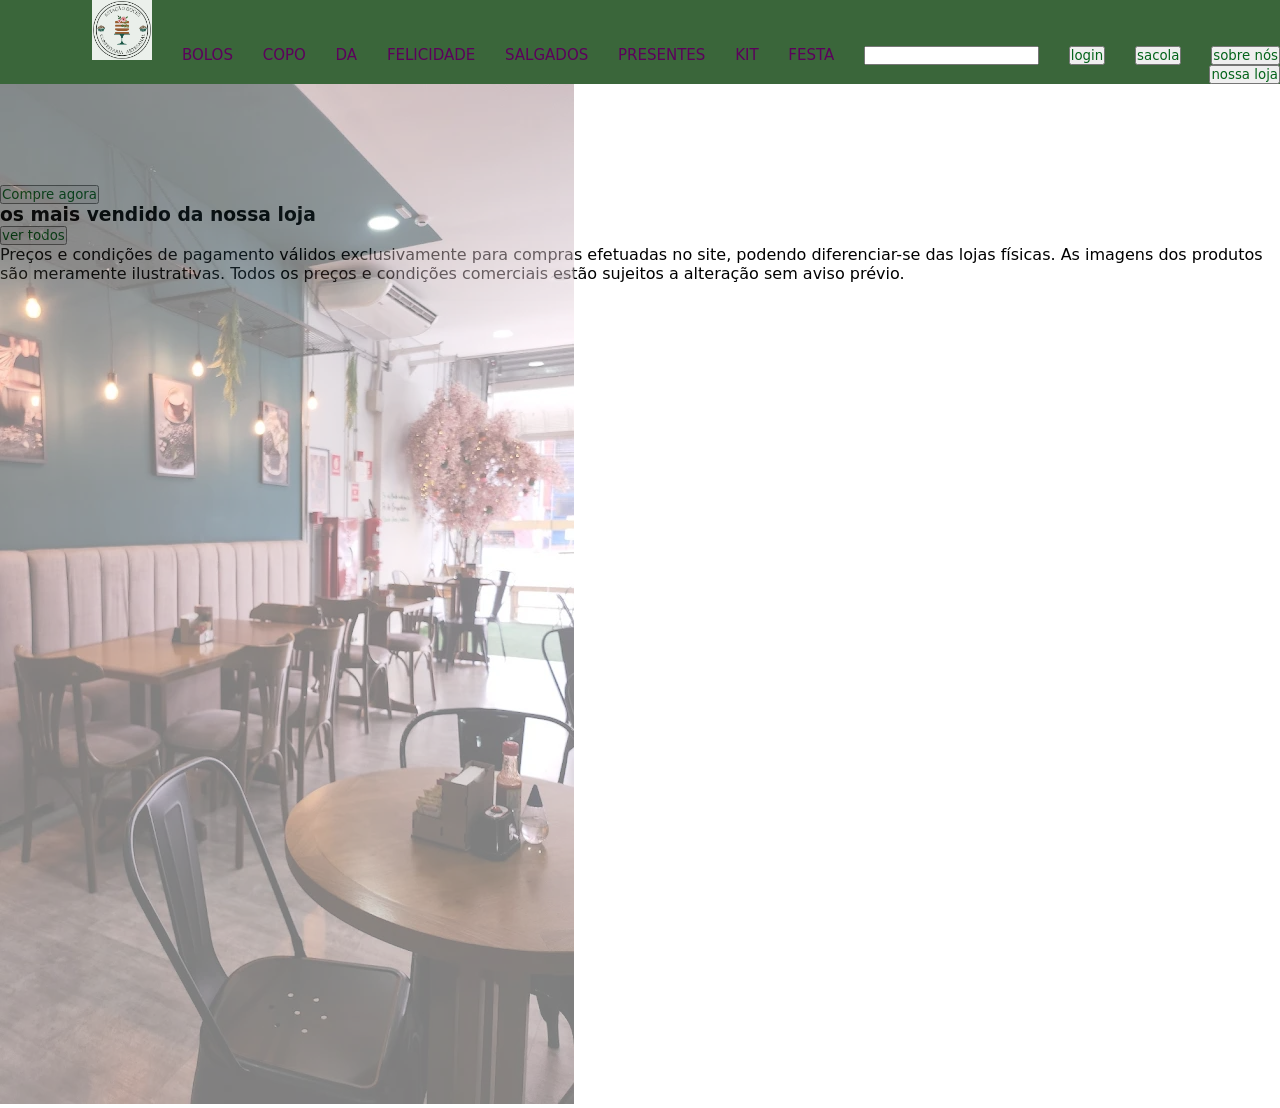
<file: teste.html>
<!DOCTYPE html>
<html lang="pt-br">

<head>
    <meta charset="UTF-8">
    <meta name="viewport" content="width=device-width, initial-scale=1.0">
    <title>Estação Doce Confeitaria</title>
    <link rel="stylesheet" href="teste.css">
</head>

<body>
    <header class="cabeçario">
        <img src="./img/202410221307_SsjS_i.avif" class="logo-image">
        <a class="bolos">bolos</a>
        <a class="copo da felicidade">copo da felicidade</a>
        <a class="salgados">salgados</a>
        <a class="presentes">presentes</a>
        <a class="kit festa">kit festa</a>
        <input type="digite aqui sua busca?">
        <button class="login">login</button>
        <button class="sacola">sacola</button>
        <button class="sobre nós">sobre nós</button>
        <button class="nossa loja">nossa loja</button>
    </header>

    
        <div class="foto">
        <img src="./img/local2.webp" class="painel">
        
       </div>
        <button class="compre agora">Compre agora</button>
   
<h3>os mais vendido da nossa loja</h3>
<button class="ver todos">ver todos</button>

<div>

    <p>Preços e condições de pagamento válidos exclusivamente para compras efetuadas no site, podendo diferenciar-se das lojas físicas. As imagens dos produtos são meramente ilustrativas. Todos os preços e condições comerciais estão sujeitos a alteração sem aviso prévio.</p>
</div>
</body>

</html>
</file>
<file: teste.css>
* {
    margin: 0;
    font-family: system-ui, -apple-system, BlinkMacSystemFont, 'Segoe UI', Roboto, Oxygen, Ubuntu, Cantarell, 'Open Sans', 'Helvetica Neue', sans-serif;
    padding: 0%;
    box-sizing: border-box;

}

header {

    color: rgb(92, 1, 92);

    background: rgb(58, 102, 58);
}

.cabeçario {


border: none;
font-weight: lighter;
font-size: 15px;
word-spacing: 25px;
text-align: end;
text-transform: uppercase;
cursor: pointer;
}



.logo-image {
    width: 60px;
    height: 60px;
    opacity: 0.9;


}

.foto{
    width: 100%;
    height: 100px;
    opacity: 0.5;
    margin: 0%;
    padd
    
      

}


button {
    color: rgb(4, 100, 26);
    
}
</file>
